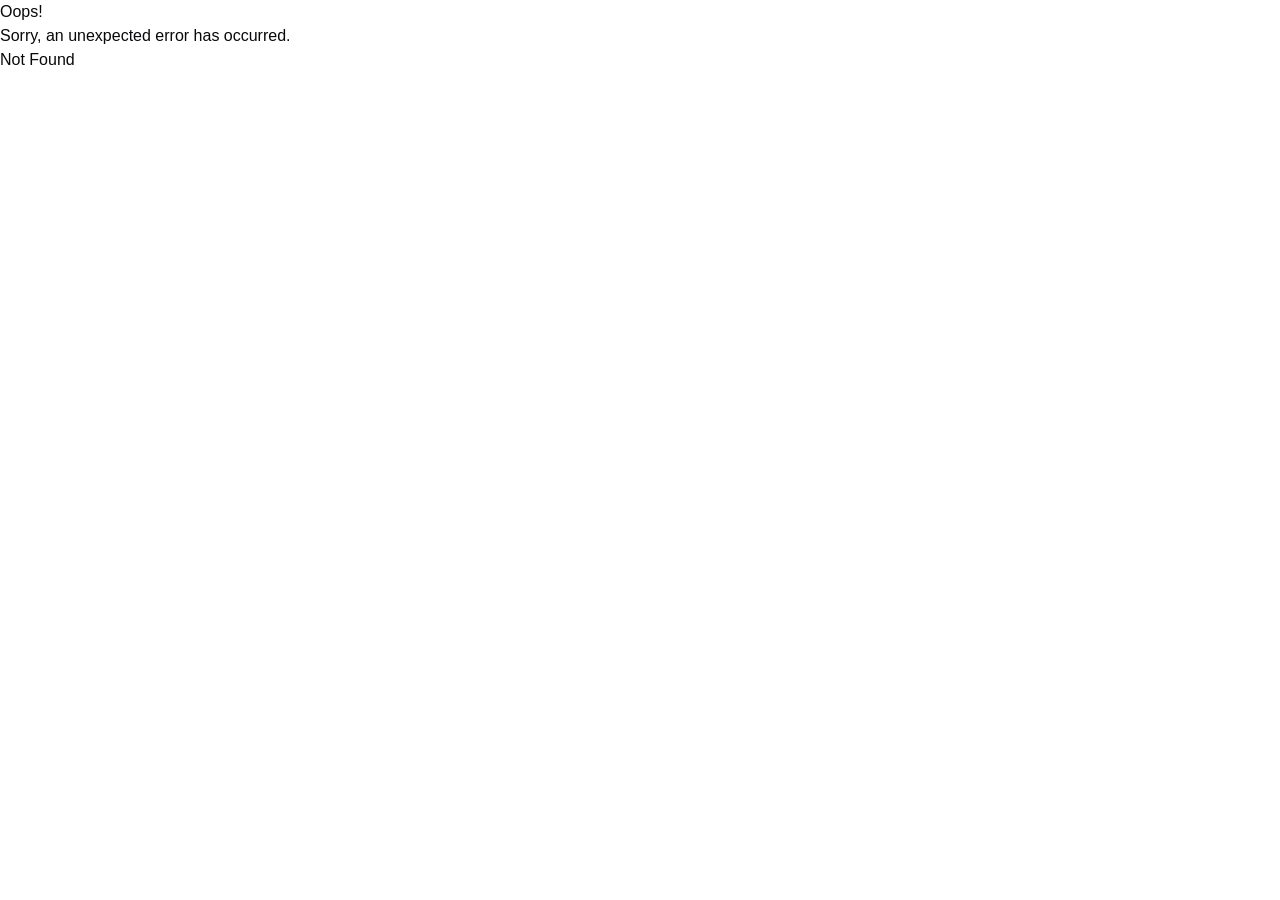
<file: assets/project/movie-theater/index.html>
<!doctype html>
<html lang="en">
  <head>
    <meta charset="UTF-8" />
    <link rel="icon" type="image/svg+xml" href="/assets/project/movie-theater/SCC.png" />
    <meta name="viewport" content="width=device-width, initial-scale=1.0" />
    <title>sandy-creek-cinemas</title>
    <script type="module" crossorigin src="/assets/project/movie-theater/assets/index-BQb6MLCm.js"></script>
  </head>
  <body>
    <div id="root"></div>
  </body>
</html>
</file>
